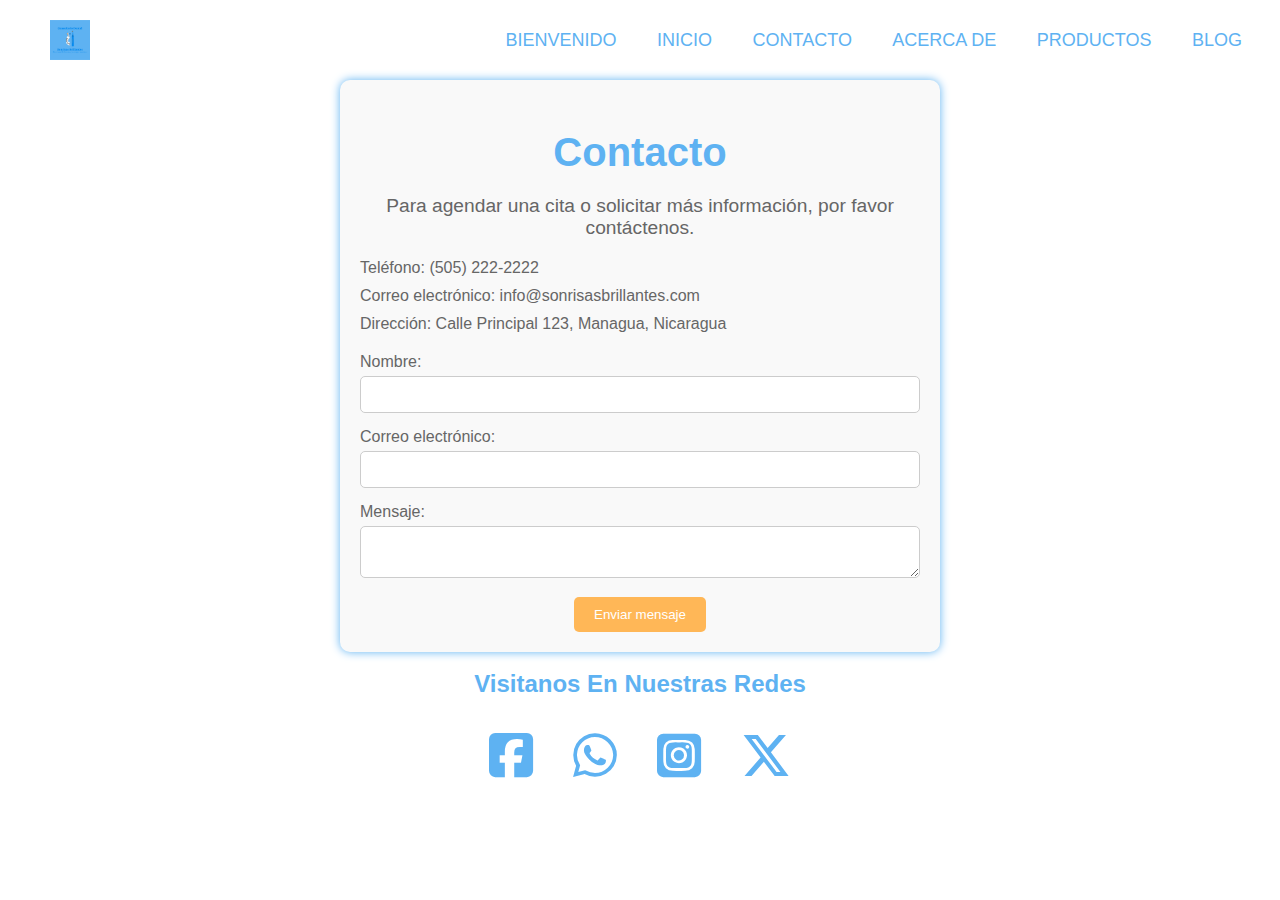
<file: index2.html>
<!DOCTYPE html>
<html lang="es">
<head>
    <meta charset="UTF-8">
    <meta name="viewport" content="width=device-width, initial-scale=1.0">
    <link rel="stylesheet" type="text/css" href="estilos.css">
    <link rel="stylesheet" href="https://cdnjs.cloudflare.com/ajax/libs/font-awesome/6.5.2/css/all.min.css">
    <link rel="icon" href="imagenes/icono.ico">
    <title>Contacto</title>
    <style>
      h2 {
  color: #5EB2F2;
  font-size: 1.5em;
  margin-bottom: 20px;
  text-align:  center;
}
      .app{
        display: flex;
        justify-content: center;
        gap: 20px;
      }

      .app a{
        font-size: 50px;
        padding: 10px;
        transition: all ease 500ms;
      }

      .Facebook{
        color: #5EB2F2;
      }

      .What{
        color: #5EB2F2;
      }

      .Instagram{
        color: #5EB2F2;
      }

      .X{
        color: #5EB2F2;
      }

      .app a:hover{
        color: #FFB757;
        transform: scale(1.2);
      }
      footer{
        background-color: #5EB2F2;
      }
    </style>
</head>
<body>
  <nav>
    <a href="#" class="enlace">
        <img src="imagenes/logo.PNG" alt="" class="logo">
    </a>
    <ul>
      <li><a href="inicio.html">Bienvenido</a></li>
      <li><a href="index.html">Inicio</a></li>
      <li><a href="index2.html">Contacto</a></li>
      <li><a href="index3.html">Acerca de</a></li>
      <li><a href="index4.html">Productos</a></li>
      <li><a href="index5.html">Blog</a></li>
    </ul>
  </nav>
  <div class="Contacto">
    <h2>Contacto</h2>
      <p>Para agendar una cita o solicitar más información, por favor contáctenos.</p>
      <ul>
        <li>Teléfono: (505) 222-2222</li>
        <li>Correo electrónico: info@sonrisasbrillantes.com</li>
        <li>Dirección: Calle Principal 123, Managua, Nicaragua</li>
      </ul>
        <label for="nombre">Nombre:</label>
        <input type="text" id="nombre" name="nombre">
        <label for="correo">Correo electrónico:</label>
        <input type="email" id="correo" name="correo">
        <label for="mensaje">Mensaje:</label>
        <textarea id="mensaje" name="mensaje"></textarea>
        <button type="submit">Enviar mensaje</button>
      </div>
      <br>
      <h2>Visitanos En Nuestras Redes </h2>

      <div class="app">
        <a href="https://www.facebook.com" class="Facebook" target="_blank">
          <i class="fa-brands fa-square-facebook"></i>
        </a>

        <a href="https://web.whatsapp.com/" class="What" target="_blank">
          <i class="fa-brands fa-whatsapp"></i>
        </a>

        <a href="https://www.instagram.com/" class="Instagram" target="_blank">
          <i class="fa-brands fa-square-instagram"></i>
        </a>

        <a href="https://twitter.com/x" class="X" target="_blank">
          <i class="fa-brands fa-x-twitter"></i>
        </a>
      </div>
   
</body>
</html>
</file>
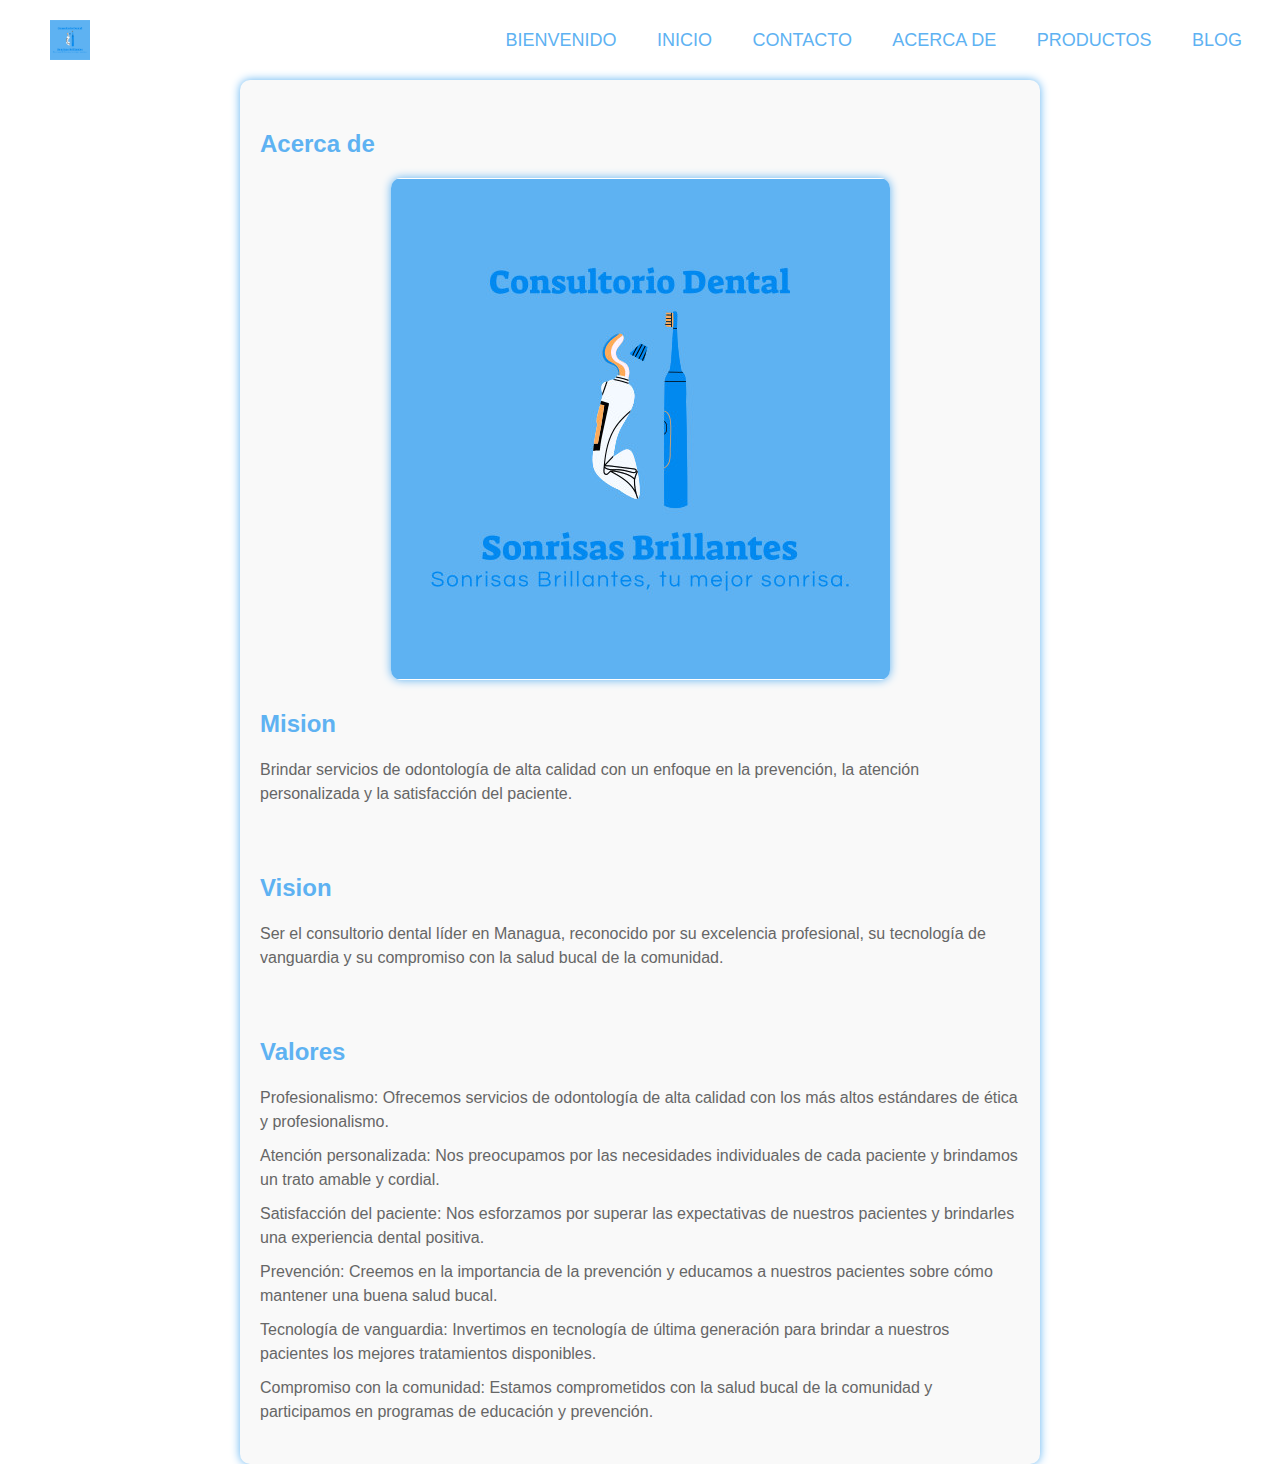
<file: index3.html>
<!DOCTYPE html>
<html lang="es">
<head>
    <meta charset="UTF-8">
    <meta name="viewport" content="width=device-width, initial-scale=1.0">
    <link rel="stylesheet" type="text/css" href="estilos.css">
    <link rel="icon" href="imagenes/icono.ico">
    <title>Acerca De</title>
</head>
<body>
    <nav>
        <a href="#" class="enlace">
            <img src="imagenes/logo.PNG" alt="" class="logo">
        </a>
        <ul>
          <li><a href="inicio.html">Bienvenido</a></li>
          <li><a href="index.html">Inicio</a></li>
          <li><a href="index2.html">Contacto</a></li>
          <li><a href="index3.html">Acerca de</a></li>
          <li><a href="index4.html">Productos</a></li>
          <li><a href="index5.html">Blog</a></li>
        </ul>
      </nav>
    <div class="acerca">
    <h2>Acerca de</h1>

    <img src="Logo/LOGO.PNG" alt="Logo">

    <h2>Mision</h2>
    <p>Brindar servicios de odontología de alta calidad con un enfoque en la prevención, la atención personalizada y la satisfacción del paciente.
    </p><br>

    <h2>Vision</h2>
    <p>Ser el consultorio dental líder en Managua, reconocido por su excelencia profesional, su tecnología de vanguardia y su compromiso con la salud bucal de la comunidad.</p><br>

    <h2>Valores</h2>
    <ul>
      <li>Profesionalismo: Ofrecemos servicios de odontología de alta calidad con los más altos estándares de ética y profesionalismo.</li>
      <li>Atención personalizada: Nos preocupamos por las necesidades individuales de cada paciente y brindamos un trato amable y cordial.</li>
      <li>Satisfacción del paciente: Nos esforzamos por superar las expectativas de nuestros pacientes y brindarles una experiencia dental positiva.</li>
      <li>Prevención: Creemos en la importancia de la prevención y educamos a nuestros pacientes sobre cómo mantener una buena salud bucal.</li>
      <li>Tecnología de vanguardia: Invertimos en tecnología de última generación para brindar a nuestros pacientes los mejores tratamientos disponibles.</li>
      <li>Compromiso con la comunidad: Estamos comprometidos con la salud bucal de la comunidad y participamos en programas de educación y prevención.</li>
    </ul>
  </div>

   
</body>
</html>
</file>
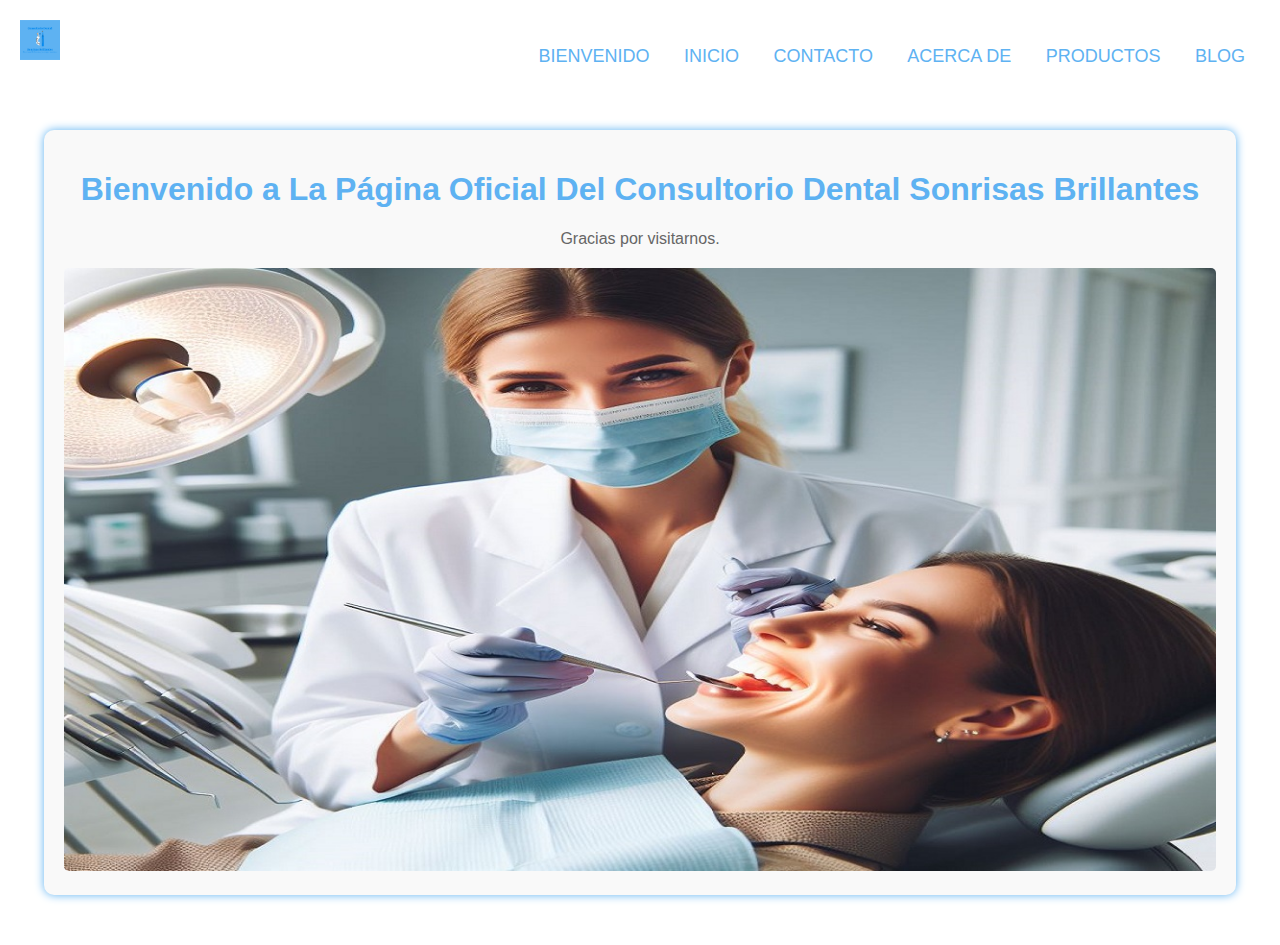
<file: inicio.html>
<!DOCTYPE html>
<html lang="es">
<head>
    <meta charset="UTF-8">
    <meta name="viewport" content="width=device-width, initial-scale=1.0">
    <title>Bienvenido</title>
    <link rel="stylesheet" type="text/css" href="estilo.css">
    <link rel="icon" href="imagenes/icono.ico">
</head>
<body>
  <nav>
    <a href="#" class="enlace">
        <img src="imagenes/logo.PNG" alt="" class="logo">
    </a>
    <ul>
      <li><a href="inicio.html">Bienvenido</a></li>
      <li><a href="index.html">Inicio</a></li>
      <li><a href="index2.html">Contacto</a></li>
      <li><a href="index3.html">Acerca de</a></li>
      <li><a href="index4.html">Productos</a></li>
      <li><a href="index5.html">Blog</a></li>
    </ul>
  </nav>
<div class="container">
    <h1>Bienvenido a La Página Oficial Del Consultorio Dental Sonrisas Brillantes</h1>
    <p>Gracias por visitarnos.</p>
    <div class="image-container">
        <img src="imagenes/iimagen.jpeg" alt="Imagen empresarial">
    </div>
</div>

</body>
</html>
</file>
<file: estilos.css>
/*BARRA DE NAVEGACION*/
*{
    padding: 0;
    margin: 0;
    text-decoration: none;
    list-style: none;
    box-sizing: border-box;
}
nav{
  background: transparent;
    height: 80px;
    width: 100%;
 }

 .enlace{
    position: absolute;
    padding: 20px 50px;
 }

 .logo{
    height: 40px;
 }

 nav ul{
    float: right;
    margin-right: 20px;
 }

 nav ul li{
    display: inline-block;
    line-height: 80px;
    margin: 0 5px;
 }

 nav ul li a{
    color: #5EB2F2;
    font-family: sans-serif;
    font-size: 18px;
    padding: 7px 13px;
    border-radius: 3px;
    text-transform: uppercase;
 }

 li a.active, li a:hover{
    background: #0289F0;
    transition: .5s;
 }
 /*FIN*/

/*PESTAÑA DE SERVICIOS*/
.servicios {
  max-width: 600px;
  margin: 0 auto;
  padding: 20px;
  background-color: #f9f9f9;
  border-radius: 10px;
  box-shadow: 0 0 10px #5EB2F2;
}

.servicios h2 {
  color: #5EB2F2;
  font-size: 1.5em;
  margin-bottom: 20px;
}

.servicios ul {
  list-style-type: none;
  padding: 0;
  margin-bottom: 20px;
}

.servicios li {
  color: #666;
  font-size: 1.1em;
  margin-bottom: 10px;
}

.equipo {
  max-width: 600px;
  margin: 50px auto;
  padding: 20px;
  background-color: #f9f9f9;
  border-radius: 10px;
  box-shadow: 0 0 10px #5EB2F2;
}

.equipo h2 {
  color: #5EB2F2;
  font-size: 1.5em;
  margin-bottom: 20px;
}

.equipo p {
  color: #666;
  font-size: 1em;
  margin-bottom: 20px;
}

.equipo ul {
  list-style-type: none;
  padding: 0;
}

.equipo li {
  color: #666;
  font-size: 1em;
  margin-bottom: 10px;
}

.testimonios {
  max-width: 600px;
  margin: 50px auto;
  padding: 20px;
  background-color: #f9f9f9;
  border-radius: 10px;
  box-shadow: 0 0 10px #5EB2F2;
}

.testimonios h2 {
  color: #5EB2F2;
  font-size: 1.5em;
  margin-bottom: 20px;
}

.testimonios p {
  color: #666;
  font-size: 1em;
  margin-bottom: 20px;
}

.testimonios ul {
  list-style-type: none;
  padding: 0;
}

.testimonios li {
  color: #666;
  font-size: 1em;
  margin-bottom: 20px;
  quotes: "“" "”";
}

.testimonios li:before {
  content: open-quote;
}

.testimonios li:after {
  content: close-quote;
}
/*FIN*/

/*PESTAÑA DE BLOGGGG*/
.blog {
  max-width: 800px;
  margin: 0 auto;
  padding: 20px;
}


.blog h2 {
  text-align: center;
  color: #5EB2F2;
  font-size: 2em;
  margin-bottom: 30px;
}

.blog ul {
  list-style: none;
  padding: 0;
}

.blog ul li {
  margin-bottom: 50px;
}

.blog ul li a {
  text-decoration: none;
  color: inherit;
  display: block;
}

.blog ul li img {
  display: block;
  margin: 0 auto;
  max-width: 100%;
  height: auto;
  border-radius: 10px;
  box-shadow: 0 0 10px #5EB2F2;
}

.blog ul li h3 {
  color: #5EB2F2;
  font-size: 1.5em;
  margin-top: 20px;
  margin-bottom: 10px;
}

.blog ul li p {
  color: #666;
  font-size: 1em;
  margin-bottom: 20px;
}

.blog a:hover{
  background-color: #FFB757;
}
/*FINNNNNNN*/

body{
  font-family: sans-serif;
  color: #666;
}

/* PESTAÑA DE CONTACTO*/
.Contacto {
  max-width: 600px;
  margin: 0 auto;
  padding: 20px;
  background-color: #f9f9f9;
  border-radius: 10px;
  box-shadow: 0 0 10px #5EB2F2;
}

.Contacto h2 {
  text-align: center;
  color: #5EB2F2;
  font-size: 2.5em;
  margin-top: 30px;
  margin-bottom: 20px;
}


.Contacto p {
  text-align: center;
  color: #666;
  font-size: 1.2em;
  margin-bottom: 20px;
}

.Contacto ul {
  list-style-type: none;
  margin-bottom: 20px;
}

.Contacto li {
  margin-bottom: 10px;
}

.Contacto label {
  display: block;
  margin-bottom: 5px;
  color: #666;
}

.Contacto input[type="text"],
.Contacto input[type="email"],
.Contacto textarea {
  width: 100%;
  padding: 10px;
  margin-bottom: 15px;
  border: 1px solid #ccc;
  border-radius: 5px;
}

.Contacto textarea {
  resize: vertical;
}

.Contacto button[type="submit"] {
  background-color: #FFB757;
  color: #fff;
  border: none;
  padding: 10px 20px;
  border-radius: 5px;
  cursor: pointer;
  display: block;
  margin: 0 auto;
  transition: background-color 0.3s ease;
}

.Contacto button[type="submit"]:hover {
  background-color: #0289F0;
}

.Contacto img {
  display: block;
  margin: 0 auto;
  max-width: 100%;
  height: auto;
  border-radius: 10px;
  box-shadow: 0 0 10px #5EB2F2;
}

/* PESTAÑA ACERCAAAAA */
.acerca {
  max-width: 800px;
  margin: 0 auto;
  padding: 20px;
  background-color: #f9f9f9;
  border-radius: 10px;
  box-shadow: 0 0 10px #5EB2F2;
}

.acerca h2 {
  color: #5EB2F2;
  font-size: 1.5em;
  margin-top: 30px;
  margin-bottom: 20px;
}

.acerca h4 {
  text-align: center;
  color: #5EB2F2;
  font-size: 1.2em;
  margin-bottom: 20px;
}

.acerca p {
  color: #666;
  font-size: 1em;
  line-height: 1.5;
  margin-bottom: 20px;
}

.acerca ul {
  list-style-type: none;
  margin-bottom: 20px;
}

.acerca ul li {
  color: #666;
  font-size: 1em;
  line-height: 1.5;
  margin-bottom: 10px;
}

.acerca img {
  display: block;
  margin: 0 auto;
  max-width: 100%;
  height: auto;
  border-radius: 10px;
  box-shadow: 0 0 10px #5EB2F2;
}
/* FINNNNNNNNNN */

/* PRODUCTOS */
.Productos {
  max-width: 800px;
  margin: 0 auto;
  padding: 20px;
}

.Productos h2 {
  text-align: center;
  color: #5EB2F2;
  font-size: 2em;
  margin-bottom: 30px;
}

.Productos ul {
  list-style: none;
  padding: 0;
}

.Productos ul li {
  margin-bottom: 50px;
  text-align: center;
}

.Productos ul li img {
  display: block;
  margin: 0 auto;
  max-width: 100%;
  height: auto;
  border-radius: 10px;
  box-shadow: 0 0 10px #5EB2F2;
}

.Productos ul li h3 {
  color: #5EB2F2;
  font-size: 1.5em;
  margin-top: 20px;
  margin-bottom: 10px;
}

.Productos ul li p {
  color: #666;
  font-size: 1em;
  margin-bottom: 20px;
}

.Productos ul li a {
  display: inline-block;
  color: #fff;
  background-color: #FFB757;
  padding: 10px 20px;
  border-radius: 5px;
  text-decoration: none;
  transition: background-color 0.3s ease;
}

.Productos ul li a:hover {
  background-color: #0289F0;
}



@media only screen and (max-width: 768px) {
  /* BARRA DE NAVEGACION */
  nav {
    height: auto;
    padding: 10px 0;
  }
  
  .enlace {
    position: static;
    padding: 10px;
    display: block;
    text-align: center;
  }
  
  .logo {
    height: 30px;
  }
  
  nav ul {
    float: none;
    margin-right: 0;
    text-align: center;
  }
  
  nav ul li {
    display: block;
    line-height: normal;
    margin: 0;
    margin-bottom: 5px;
  }
  
  nav ul li a {
    display: inline-block;
    padding: 5px 10px;
  }
  
  /* PESTAÑA DE SERVICIOS */
  .servicios {
    padding: 15px;
  }
  
  .servicios h2 {
    font-size: 1.2em;
  }
  
  .servicios li {
    font-size: 0.9em;
  }
  
  /* PESTAÑA DE CONTACTO */
  .Contacto {
    padding: 15px;
  }
  
  .Contacto h2 {
    font-size: 1.8em;
    margin-top: 20px;
    margin-bottom: 10px;
  }
  
  .Contacto p {
    font-size: 1em;
  }
  
  .Contacto input[type="text"],
  .Contacto input[type="email"],
  .Contacto textarea {
    width: 100%;
    padding: 8px;
    margin-bottom: 10px;
  }
  
  .Contacto button[type="submit"] {
    padding: 8px 15px;
    font-size: 1em;
  }
  
  /* PESTAÑA DE BLOG */
  .blog h2 {
    font-size: 1.8em;
    margin-bottom: 20px;
  }
  
  .blog ul li {
    margin-bottom: 30px;
  }
  
  .blog ul li h3 {
    font-size: 1.2em;
    margin-top: 15px;
    margin-bottom: 5px;
  }
  
  .blog ul li p {
    font-size: 0.9em;
  }
  
  .blog ul li img {
    max-width: 100%;
    height: auto;
  }
  
  /* PESTAÑA DE ACERCA */
  .acerca h2 {
    font-size: 1.8em;
    margin-top: 20px;
    margin-bottom: 10px;
  }
  
  .acerca h4 {
    font-size: 1.2em;
    margin-bottom: 15px;
  }
  
  .acerca p {
    font-size: 0.9em;
    margin-bottom: 15px;
  }
  
  .acerca ul li {
    font-size: 0.9em;
    margin-bottom: 10px;
  }
  
  .acerca img {
    max-width: 100%;
    height: auto;
  }
  
  /* PESTAÑA DE PRODUCTOS */
  .Productos h2 {
    font-size: 1.8em;
    margin-bottom: 20px;
  }
  
  .Productos ul li {
    margin-bottom: 30px;
  }
  
  .Productos ul li h3 {
    font-size: 1.2em;
    margin-top: 15px;
    margin-bottom: 5px;
  }
  
  .Productos ul li p {
    font-size: 0.9em;
  }
}
</file>
<file: estilo.css>
body {
  font-family: Arial, sans-serif;
  margin: 0;
  padding: 0;
  background-color: #fff;
}
.container {
  max-width: 90%; 
  margin: 50px auto;
  padding: 20px;
  background-color: #f9f9f9;
  border-radius: 10px;
  box-shadow: 0 0 10px #5EB2F2;
}
h1 {
  text-align: center;
  color: #5EB2F2;
}
p {
  text-align: center;
  color: #666;
}
.image-container {
  text-align: center;
  margin-top: 20px;
}
.image-container img {
  max-width: 100%;
  height: auto;
  border-radius: 5px;
}

/* Estilos para dispositivos móviles */
@media only screen and (max-width: 600px) {
  .container {
    margin: 20px auto;
    padding: 10px;
    box-shadow: none;
  }
  h1 {
    font-size: 24px;
  }
  p {
    font-size: 16px;
  }
  .image-container {
    margin-top: 10px;
  }
}

/* Estilos para la barra de navegación */
nav {
  background: transparent;
  height: 80px;
  width: 100%;
}

.enlace {
  position: absolute;
  padding: 20px 20px;
}

.logo {
  height: 40px;
}

nav ul {
  float: right;
  margin-right: 20px;
}

nav ul li {
  display: inline-block;
  line-height: 80px;
  margin: 0 5px;
}

nav ul li a {
  color: #5EB2F2;
  font-family: sans-serif;
  font-size: 18px;
  padding: 7px 10px;
  border-radius: 3px;
  text-transform: uppercase;
  text-decoration: none; /* Quitar subrayado */
}

li a.active, li a:hover {
  background: #0289F0;
  transition: .5s;
}
</file>
